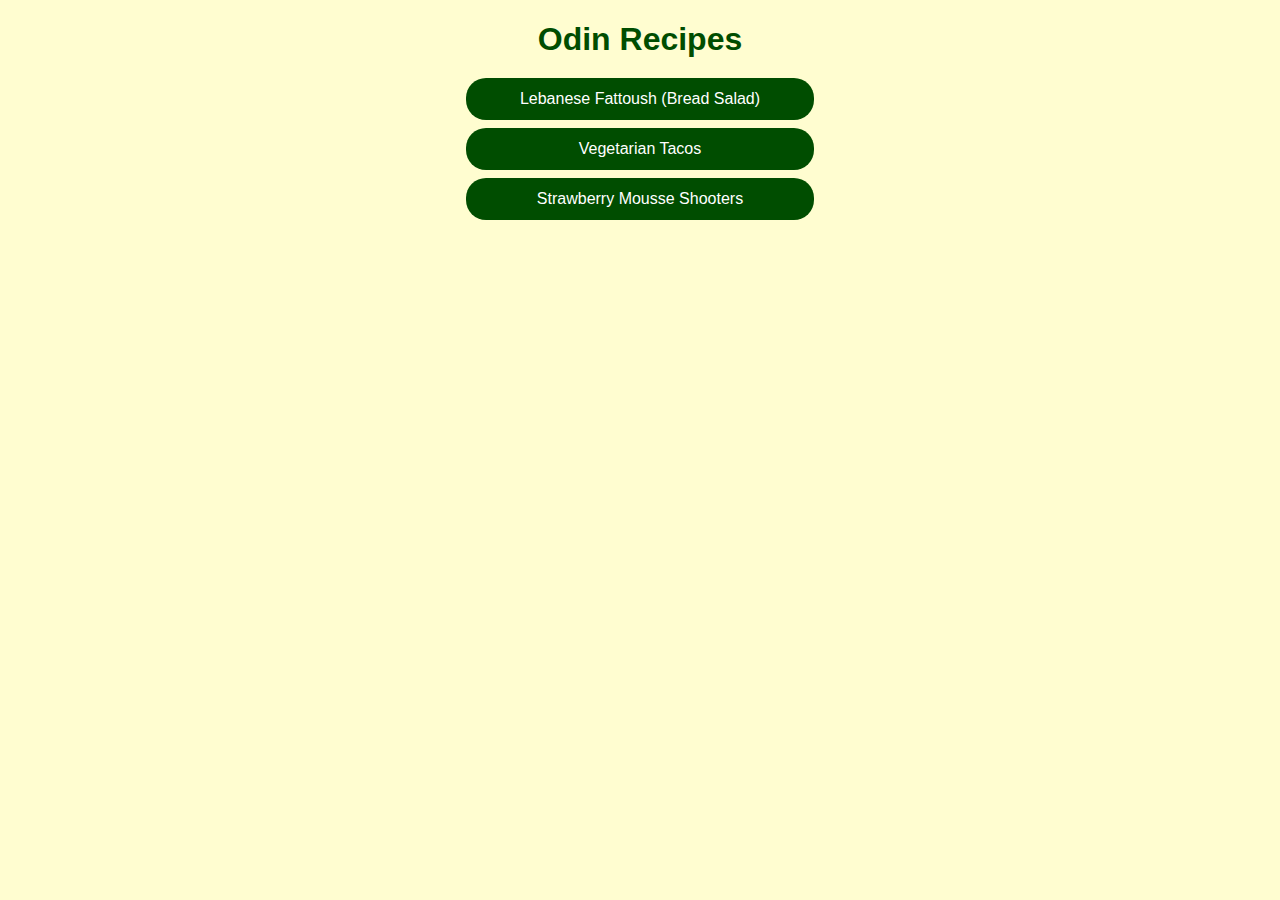
<file: index.html>
<!DOCTYPE html>
<html lang="en">
<head>
    <meta charset="utf-8">
    <title>Recipe Website Homepage</title>
    <link rel="stylesheet" href="style.css">
</head>

<body>
    <h1>Odin Recipes</h1>
    <div class="button-container"> <!-- Putting the links in the div container, so that I can style them -->
        <a href="recipes/lebanese-fattoush.html">Lebanese Fattoush (Bread Salad)</a>
        <a href="recipes/veg-tacos.html">Vegetarian Tacos</a>
        <a href="recipes/strawberry-mousse-shooters.html">Strawberry Mousse Shooters</a>
    </div>
</body>
</html>
</file>
<file: style.css>
/* Applying "Verdana" as the fonts for my project website, and then using "sans-serif" as the fallback font family, and light cream color as the project background. */
* {
    font-family: Verdana, sans-serif;
    background-color: #fffdd0;
}

.button-container { /* To center align the texts within all the three buttons */
    text-align: center;
}

.button-container a {
    /* Changed 'a' elements' default 'inline' behavior to 'block', so that they can take up the full width and start at new line */
    display: block; 

    /* Changed the width of the three buttons, so that they don't take up the full width.
       This looks more visually appealing. */
    width: 300px;
    
    /* Adds 8px top-bottom margin and center-aligns the three buttons by giving them 'auto' margin on left-right */
    margin: 8px auto;

    /* Adds padding to the button */
    padding: 12px 24px;

    /* Removes underline from the links - the underline gets applied by default from the user agent, i.e., web-browser */
    text-decoration: none; 

    /* Dark Green background color for the buttons */
    background-color: #004d00;

    /* White text for the buttons */
    color:#ffffff;

    /* Removes default border */
    border: none;

    /* Gives the buttons rounded corners */
    border-radius: 20px;
}

/* Added a hover effect.
   When you hover over the button, it's color becomes darker green */
.button-container a:hover {
    background-color: #003300;
}

/* Headings are of Dark Green color, center-aligned, and have a margin of 20px at the bottom */
h1, h2, h3 {
    color: #004d00;
    text-align: center;
    margin-bottom: 20px;
}

h3.left-alignment { /* Level 3 headings are left-aligned, as opposed to center aligned like level 1 and 2 headings */
   text-align: left; 
}

/* Paragraph Styling */
p {
    font-size: 16px; /* Slightly larger font size */
    line-height: 1.5; /* Increased line height for readability */
    margin: 10px 0; /* Space above and below paragraphs */
}

/* Styles for Images */
img {
    max-width: 400px;
    height: auto; /* Maintain aspect ratio */
    border-radius: 8px; /* Rounded corners */
    box-shadow: 0 2px 5px rgba(0, 0, 0, 0.1); /* Subtle shadow */
    display: block; /* Center the image */
    margin: 0 auto; /* Center the image */
}
</file>
